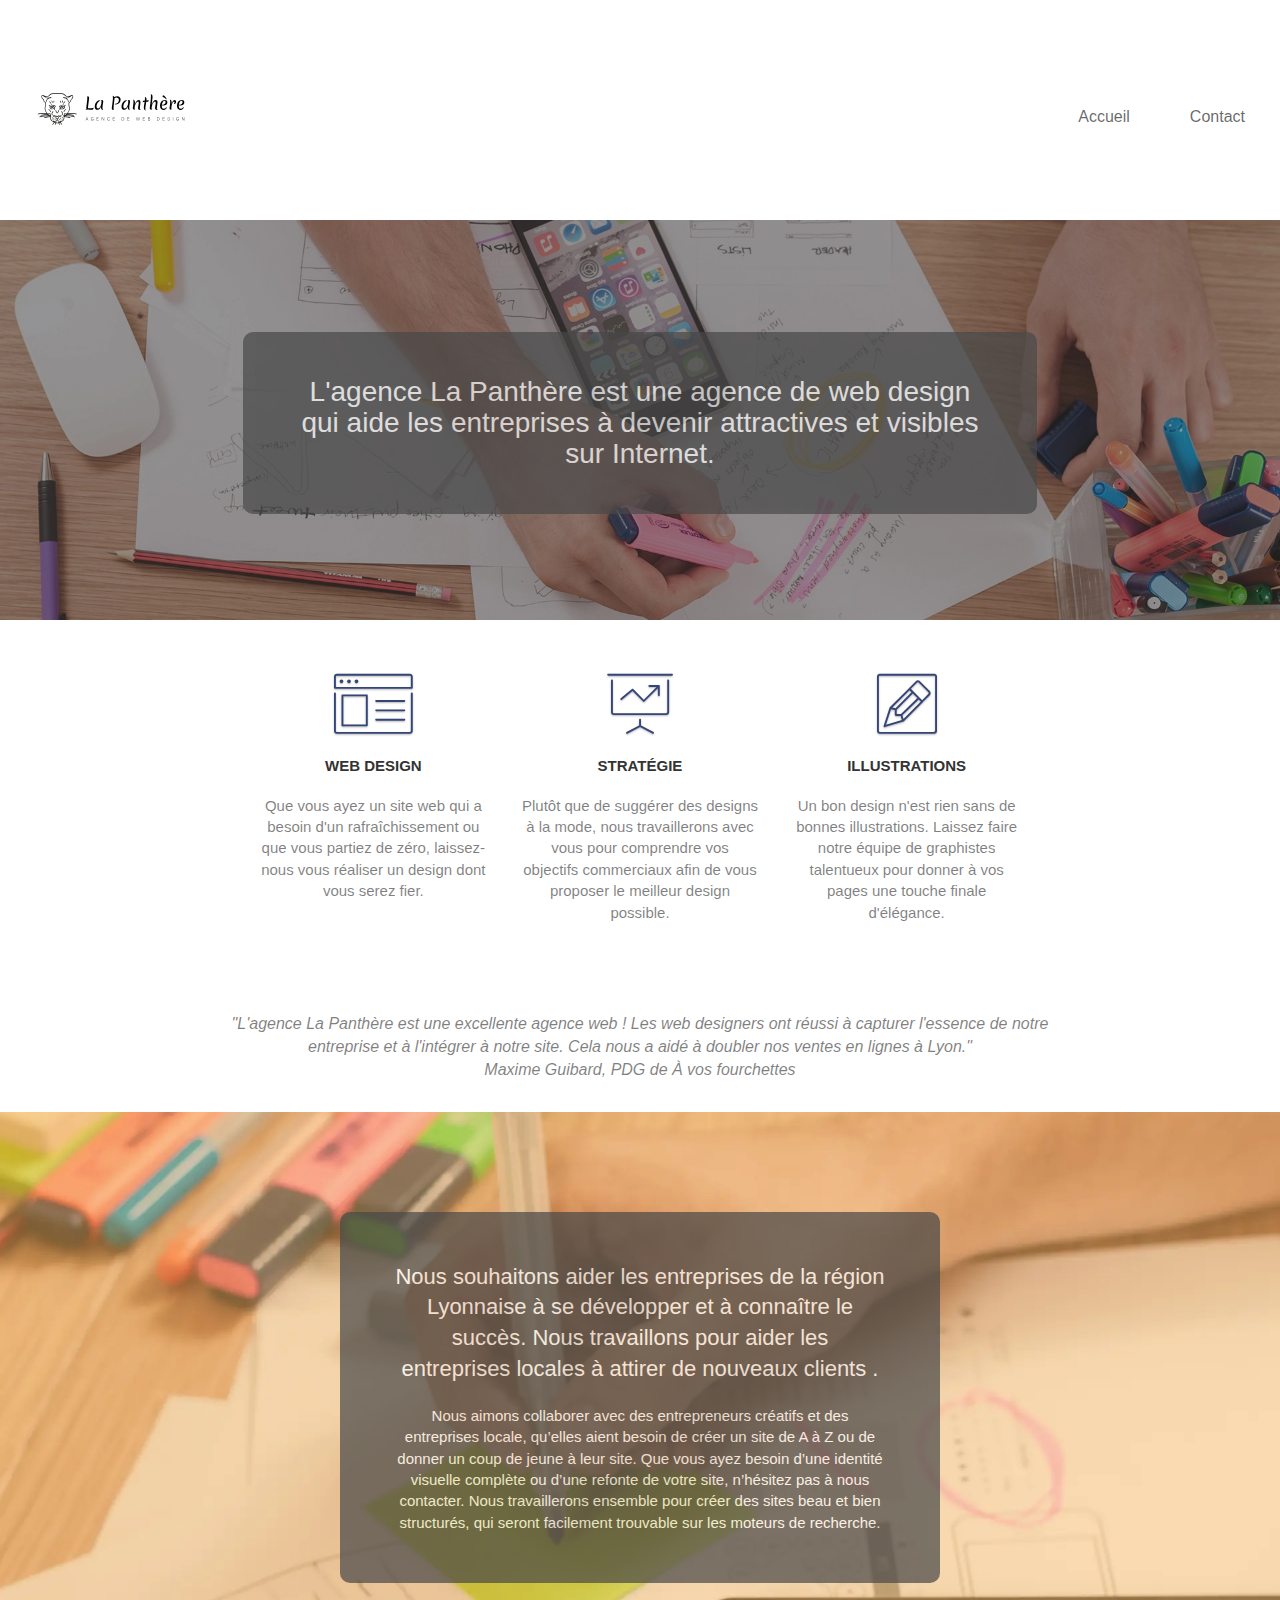
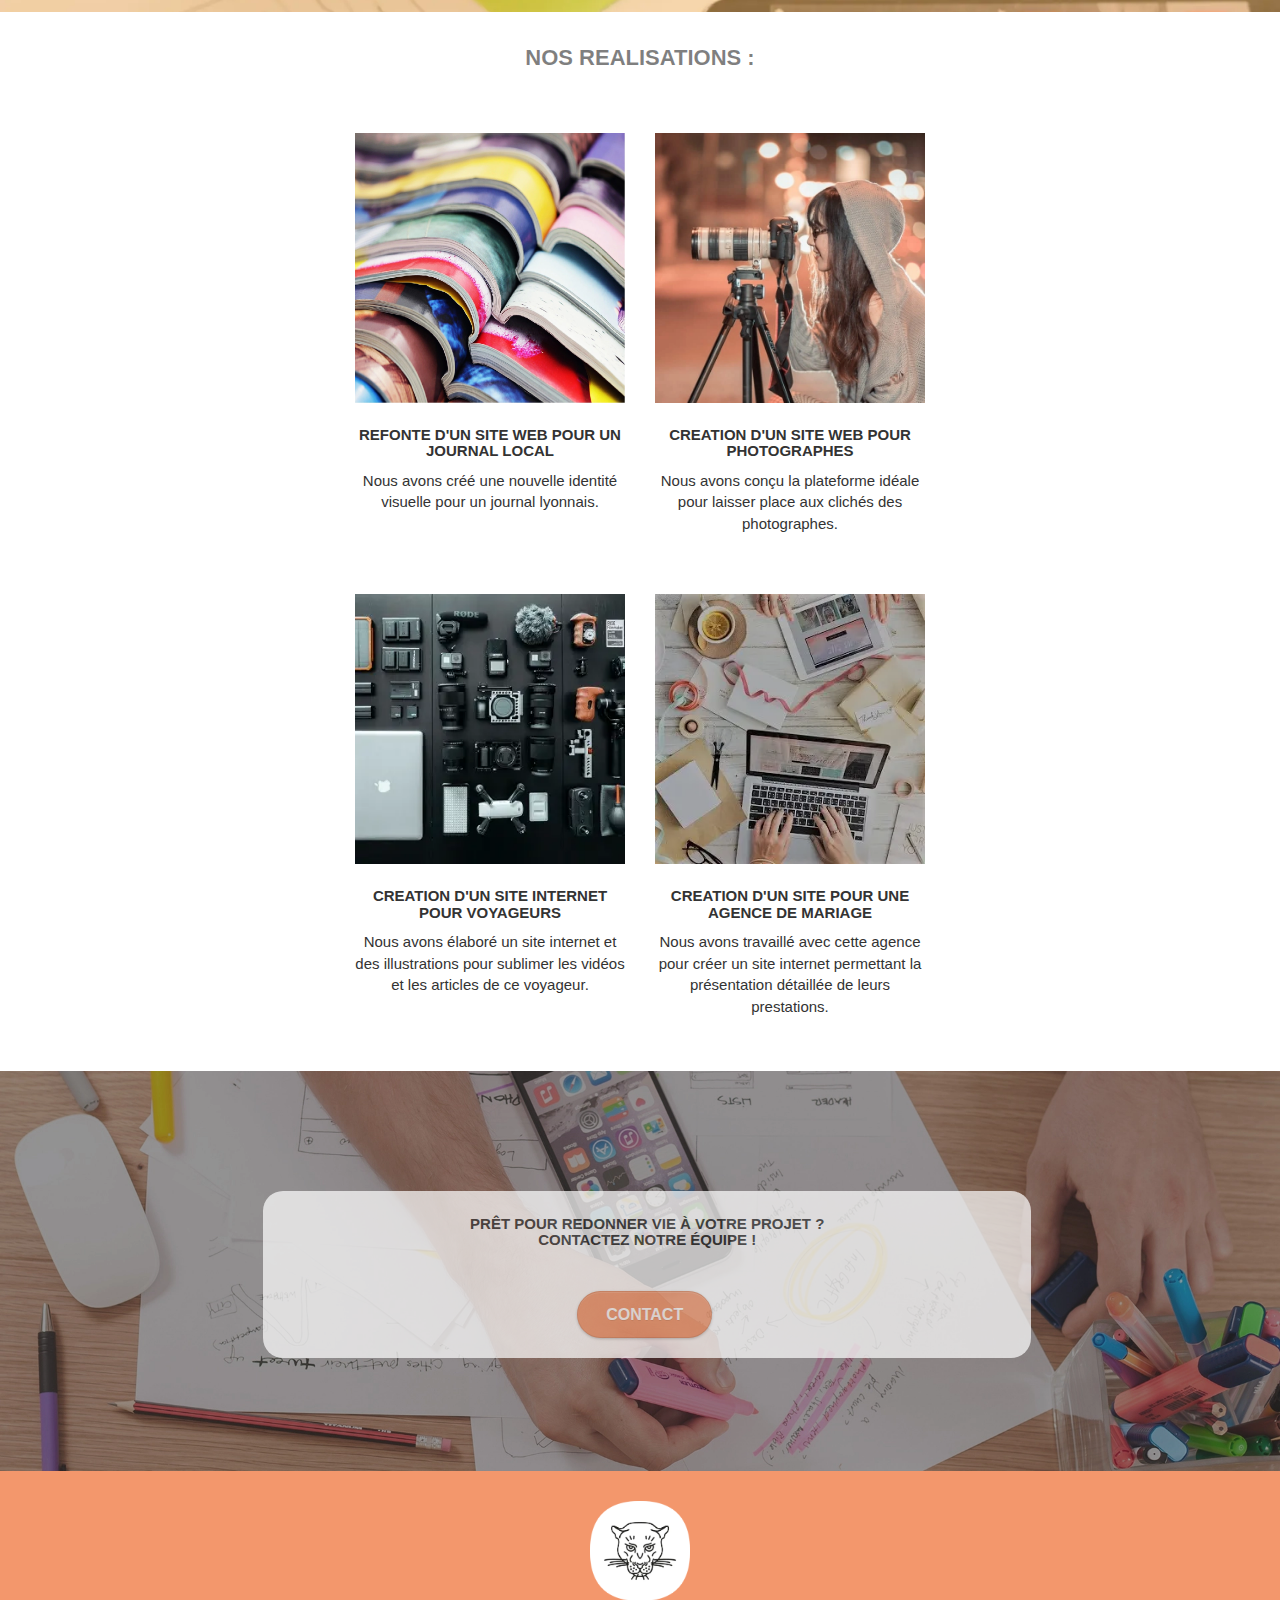
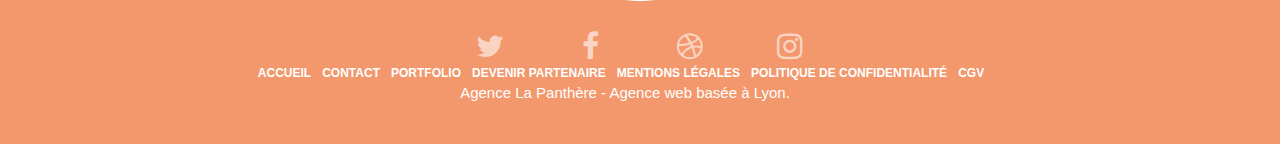
<file: index.html>
<!doctype html>
<html lang="fr">

<head>
  <meta charset="utf-8">
  <meta name="description"
    content="Contactez votre entreprise de web design sur Lyon et obtenez votre site web clé en main dans les meilleurs délais. Contactez-nous 24/7, nous vous rappelons !">
  <meta name="viewport" content="width=device-width, initial-scale=1.0, viewport-fit=cover">

  <link rel="shortcut icon" type="image/png" href="favicon-min.webp">
  <!-- favicon hors du dossier css sinon ne foncitonne pas -->
  <!-- Boostrap CSS -->
  <link rel="stylesheet" href="https://cdn.jsdelivr.net/npm/bootstrap@4.3.1/dist/css/bootstrap.min.css"
    integrity="sha384-ggOyR0iXCbMQv3Xipma34MD+dH/1fQ784/j6cY/iJTQUOhcWr7x9JvoRxT2MZw1T" crossorigin="anonymous">
  <!-- all other stylesheets -->
  <link rel="stylesheet" type="text/css" href="./css/bootstrap.css">
  <link rel="stylesheet" type="text/css" href="css/style.css">
  <link rel="stylesheet" type="text/css" href="./css/font-awesome.css">
  <link rel="stylesheet" type="text/css" href="./css/et-line.css">
  <!-- ajout police google fonts -->
  <link rel="preconnect" href="https://fonts.googleapis.com">
  <link rel="preconnect" href="https://fonts.gstatic.com" crossorigin>
  <link href="https://fonts.googleapis.com/css2?family=Roboto:wght@300;400&display=swap" rel="stylesheet">

  <title>La Panthère-Entreprise web design Lyon</title>
</head>

<!-- Analytics -->

<!-- Analytics END -->

<body>
  <!-- Principal conteneur -->
  <header class="page-container">

    <!-- bloc-0 -->
    <div class="bloc bgc-white l-bloc " id="bloc-0">
      <nav class="navbar row">
        <div class="navbar-header">
          <a class="navbar-brand" href="index.html"><img src="images/agence-la-panthere.svg"
              alt="Entreprise web design Lyon" class="logo" /></a>
          <button id="nav-toggle" type="button" class="ui-navbar-toggle navbar-toggle" data-toggle="collapse"
            data-target=".navbar-1">
            <span class="sr-only">Toggle navigation</span><span class="icon-bar"></span><span
              class="icon-bar"></span><span class="icon-bar"></span>
          </button>
        </div>
        <div class="collapse navbar-collapse navbar-1 special-dropdown-nav">
          <ul class="site-navigation nav navbar-nav">
            <li>
              <a href="index.html">Accueil</a>
            </li>
            <li>
              <a href="contact.html">Contact</a>
            </li>
          </ul>
        </div>
      </nav>
    </div>
    <!-- bloc-0 END -->
  </header>

  <main>
    <!-- bloc-1-presentation -->
    <div class="bloc bgc-dark-slate-blue bg-banniere d-bloc bg-t-edge bloc-bg-texture texture-paper b-parallax"
      id="bloc-1-hero">
      <img src="images/agence-la-panthere.webp" alt="Entreprise web design Lyon"
        class="center-block image-resize-mode" />
      <div class="container bloc-lg">
        <h1 class="text-center hero-bloc-text tc-white">
          L'agence La Panthère est une agence de web design qui aide les entreprises à devenir attractives et
          visibles sur Internet.
        </h1>
      </div>
    </div>
    <!-- bloc-1-presentation END -->

    <!-- bloc-2-services -->
    <div class="bloc bgc-white l-bloc" id="bloc-2-services">
      <div class="row voffset-lg med-width-whitespace marge">
        <div class="col-sm-4">
          <span class="et-icon-browser sm-shadow icon-dark-slate-blue icons icon-lg"></span>
          <h2 class="mg-md text-center">
            Web design
          </h2>
          <p class="text-center ">
            Que vous ayez un site web qui a besoin d'un rafraîchissement ou que vous partiez de zéro,
            laissez-nous vous réaliser un design dont vous serez fier.
          </p>
        </div>
        <div class="col-sm-4">
          <div class="text-center">
            <span class="et-icon-presentation sm-shadow icon-dark-slate-blue icons icon-lg"></span>
          </div>
          <h2 class="mg-md text-center">
            Stratégie
          </h2>
          <p class="text-center ">
            Plutôt que de suggérer des designs à la mode, nous travaillerons avec vous pour comprendre vos objectifs
            commerciaux afin de vous proposer le meilleur design possible.<br>
          </p>
        </div>
        <div class="col-sm-4">
          <span class="et-icon-edit sm-shadow icon-dark-slate-blue icons icon-lg"></span>
          <h2 class="mg-md text-center">
            Illustrations
          </h2>
          <p class="text-center ">
            Un bon design n'est rien sans de bonnes illustrations. Laissez faire notre équipe de graphistes talentueux
            pour donner à vos pages une touche finale d'élégance.
          </p>
        </div>
      </div>
      <div class="row voffset-lg voffset">
        <div class="col-xs-12 col-md-8 col-md-offset-2 text-center">
          <p class="text-center" id="temoignage">
            "L'agence La Panthère est une excellente agence web ! Les web designers ont réussi à capturer l'essence de
            notre entreprise et à l'intégrer à notre site. Cela nous a aidé à doubler nos ventes en lignes à
            Lyon."<br>
            Maxime Guibard, PDG de À vos fourchettes
          </p>
        </div>
      </div>
    </div>
    <!-- bloc-2-services END -->

    <!-- bloc-3-what-i-do -->
    <div class="bloc tc-white bgc-atomic-tangerine bg-presentation d-bloc bloc-bg-texture texture-paper b-parallax"
      id="bloc-3-what-i-do">
      <img src="images/image-de-presentation.webp" alt="Entreprise web design Lyon"
        class="center-block image-resize-mode" id="height">
      <div class="container bloc-lg">
        <div class="row tight-width-whitespace black-background">
          <div class="col-sm-12">
            <h3 class="mg-md text-center tc-white">
              Nous souhaitons aider les entreprises de la région Lyonnaise à se développer et à connaître le succès.
              Nous travaillons pour aider les entreprises locales à attirer de nouveaux clients .<br>
            </h3>
            <p class="text-center white">
              Nous aimons collaborer avec des entrepreneurs créatifs et des entreprises locale, qu’elles aient
              besoin
              de
              créer un site de A à Z ou de donner un coup de jeune à leur site. Que vous ayez besoin d’une identité
              visuelle complète ou d’une refonte de votre site, n’hésitez pas à nous contacter. Nous travaillerons
              ensemble pour créer des sites beau et bien structurés, qui seront facilement trouvable sur les moteurs
              de
              recherche. <br>
            </p>
          </div>
        </div>
      </div>
    </div>
    <!-- bloc-3-what-i-do END -->

    <!-- bloc-4-portfolio -->
    <div class="bloc bgc-white bg-lines-h2-bg bg-repeat l-bloc" id="bloc-4-portfolio">
      <div class="row marge">
        <div class="col-sm-12 text-center">
          <p id="realisation">NOS REALISATIONS :</p>
        </div>
      </div>
      <div class="row tight-width-whitespace portfolio-row">
        <div class="col-sm-6">
          <a href="#">
            <img src="images/1.webp" alt="Entreprise web design Lyon" class="img-responsive portfolio-thumb" />
            <h2 class="black">REFONTE D'UN SITE WEB POUR UN JOURNAL LOCAL</h2>
            <p class="text-center-black">
              Nous avons créé une nouvelle identité visuelle pour un journal lyonnais.
            </p>
          </a>
        </div>

        <div class="col-sm-6">
          <a href="#">
            <img src="images/2.webp" alt="Entreprise web design Lyon" class="img-responsive portfolio-thumb" />
            <h2 class="black">CREATION D'UN SITE WEB POUR PHOTOGRAPHES</h2>
            <p class="text-center-black">
              Nous avons conçu la plateforme idéale pour laisser place aux clichés des photographes.
            </p>
          </a>
        </div>
      </div>

      <div class="row tight-width-whitespace portfolio-row">
        <div class="col-sm-6">
          <a href="#">
            <img src="images/3.webp" alt="Entreprise web design Lyon" class="img-responsive portfolio-thumb" />
            <h2 class="black">CREATION D'UN SITE INTERNET POUR VOYAGEURS</h2>
            <p class="text-center-black">
              Nous avons élaboré un site internet et des illustrations pour sublimer les vidéos et les articles de ce
              voyageur.
            </p>
          </a>
        </div>

        <div class="col-sm-6">
          <a href="#">
            <img src="images/4.webp" alt="Entreprise web design Lyon" class="img-responsive portfolio-thumb" />
            <h2 class="black">CREATION D'UN SITE POUR UNE AGENCE DE MARIAGE</h2>
            <p class="text-center-black">
              Nous avons travaillé avec cette agence pour créer un site internet permettant la présentation détaillée
              de leurs prestations.
            </p>
          </a>
        </div>
      </div>
    </div>
    <!-- bloc-4-portfolio END -->

    <!-- bloc-5-cta -->
    <div class="bloc bgc-dark-slate-blue bg-banniere d-bloc bloc-bg-texture texture-paper" id="bloc-5-cta">
      <img src="images/agence-la-panthere.webp" alt="Entreprise web design Lyon"
        class="center-block image-resize-mode" />
      <div id="position">
        <div class="row" id="align">
          <h2 class="mg-md text-center tc-white">
            Prêt pour redonner vie à votre projet ?<br>Contactez notre équipe !
          </h2>
          <div class="col-sm-12 text-center">
            <a href="contact.html" class="btn btn-atomic-tangerine btn-clean btn-rd btn-lg cta-hero">Contact</a>
          </div>
        </div>
      </div>
    </div>
  </main>
  <!-- bloc-5-cta END -->

  <!-- Footer - bloc-8 -->
  <footer class="bloc bgc-atomic-tangerine d-bloc" id="bloc-8">
    <img src="images/logo.webp" alt="Entreprise web design Lyon" id="logo-mini">
    <div class="row row-no-gutters social">
      <div class="col-sm-3">
        <div class="text-center">
          <a class="social" href="#"><span class="fa fa-twitter icon-md"></span></a>
        </div>
      </div>
      <div class="col-sm-3">
        <div class="text-center">
          <a class="social" href="#"><span class="fa fa-facebook icon-md"></span></a>
        </div>
      </div>
      <div class="col-sm-3">
        <div class="text-center">
          <a class="social" href="#"><span class="fa fa-dribbble icon-md"></span></a>
        </div>
      </div>
      <div class="col-sm-3">
        <div class="text-center">
          <a class="social" href="#"><span class="fa fa-instagram icon-md"></span></a>
        </div>
      </div>
    </div>
    <div class="row" id="ajustement-width">
      <div class="col-sm-12 footer">
        <nav>
          <a href="#" class="footer_link">Accueil</a>
          <a href="#" class="footer_link">Contact</a>
          <a href="#" class="footer_link">Portfolio</a>
          <a href="#" class="footer_link">Devenir partenaire</a>
          <a href="#" class="footer_link">Mentions légales</a>
          <a href="#" class="footer_link">Politique de confidentialité</a>
          <a href="#" class="footer_link">CGV</a><br />
        </nav>
        <p class="text-center white">
          Agence La Panthère - Agence web basée à Lyon.<br>
        </p>
      </div>
    </div>
  </footer>
  <!-- Footer - bloc-8 END -->

  <!-- Principal conteneur END -->

  <!-- Liaisons javascript -->
  <script src="./js/jquery-2.1.0.js"></script>
  <script src="./js/bootstrap.js"></script>
  <script src="./js/blocs.js"></script>
  <script src="./js/jquery.touchSwipe.js" defer></script>
  <script src="./js/gmaps.js"></script>

</body>

</html>
</file>
<file: css/style.css>
/* Desktop first - version par défaut (min-width 993px) */

*{
  font-family: 'Roboto', sans-serif;
}

body {
    margin: 0;
    padding: 0;
    background: #FFF;
    overflow-x: hidden;
    -webkit-font-smoothing: antialiased;
    -moz-osx-font-smoothing: grayscale;
}

/* ajout css */
img.center-block.image-resize-mode
{
  width: 100%;
  height: 400px;
  object-fit: cover;
}

#bloc-8
{
  background-color: #F3976C;
}

h1 {
  color: white;
  background-color: #484848;
  opacity: 0.7;
  border-radius: 10px;
  padding: 45px;
}

.black-background {
  background-color: #484848;
  opacity: 0.7;
  border-radius: 10px;
  padding: 40px 40px 40px 40px;
  position: absolute;
  top: 20%;
  left: 5%;
  right: 5%;
  text-align: center;
}

.text-center-black
{
  color: #333333;
  text-align: center;
}

#bloc-1-hero
{
  height: 400px;
}

#bloc-3-what-i-do
{
  height: 500px;
}

.col-sm-4
{
  text-align: center;
}

#height
{
  height: 550px;
}

#realisation
{
  font-size: 22px;
  font-weight: bold;
  margin-top: 30px;
}

#position
{
  margin: 20px;
  position: absolute;
  top: 25%;
  left: 19%;
  right: 16%;
  align-items: center;
  background-color: white;
  opacity: 0.7;
  padding: 15px;
  border-radius: 20px;
  width: 60%;
}

#align
{
  justify-content: center;
}

#logo-mini
{
  width: 100px;
  display: block;
  margin: auto; /* centre l'image */
  padding-top: 30px;
  padding-bottom: 30px;
}

.footer {
  display: flex;
  flex-direction: column;
  text-align: center;
  width: 100%;
}

.footer_link {
  font-weight: bold;
  text-transform: uppercase;
  font-size: 12px;
  padding-right: 8px;
  color: white;
}

img.logo
{
  height: 200px;
  object-fit: cover;
  margin: 0;
  padding: 0;
}

.nav > li:hover 
{
  color: #f3976c;
  cursor: pointer;
  border-top: 2px solid #f3976c;
}

header
{
  height: 220px;
}

#nav-contact
{
  top: -271%;
  padding-right: 10%;
  padding-top: 5px;
}

#position-contact
{
  position: absolute;
  top: 20%;
  right: 0%;
  left: 0%;
}

#bloc-6
{
  height: 400px;
}

#color-form {
  background-color: #F2F2F2;
}

#titre-formulaire
{
  font-size: 20px;
  font-weight: bold;
}

#flex-form
{
  width: 100%;
  display: flex;
  justify-content: center;
}

#adresse
{
  position: absolute;
  bottom: 0;
  text-align: center;
  padding-bottom: 30px;
}

#temoignage
{
  font-size: 16px;
  font-style: italic;
  margin-bottom: 30px;
}

#ajustement-width
{
  width: 100%;
}

#bloc-2-services
{
  margin-top: 30px;
}

#bloc-8
{
  padding-bottom: 30px;
}

/* fin ajout css */

a,
button {
    transition: all .3s ease-in-out;
    outline: none!important;
}

a:hover {
    text-decoration: none;
    cursor: pointer;
}

#page-loading-blocs-notifaction {
    position: fixed;
    top: 0;
    bottom: 0;
    width: 100%;
    z-index: 100000;
    background: #FFFFFF url("img/pageload-spinner.gif") no-repeat center center;
}

.bloc {
    width: 100%;
    clear: both;
    background: 50% 50% no-repeat;
    padding: 0; /* padding des .bloc, images etc.  */
    -webkit-background-size: cover;
    -moz-background-size: cover;
    -o-background-size: cover;
    background-size: cover;
    position: relative;
}

.bloc .container {
    padding-left: 0;
    padding-right: 0;
}

.bloc-lg {
    padding: 100px 50px;
}

.bloc-md {
    padding: 50px;
}

.bloc-sm {
    padding: 20px 50px;
}

.bg-center,
.bg-l-edge,
.bg-r-edge,
.bg-t-edge,
.bg-b-edge,
.bg-tl-edge,
.bg-bl-edge,
.bg-tr-edge,
.bg-br-edge,
.bg-repeat {
    -webkit-background-size: auto!important;
    -moz-background-size: auto!important;
    -o-background-size: auto!important;
    background-size: auto!important;
}

.bg-repeat {
    background: repeat;
}

.bg-t-edge {
    background: top no-repeat;
}

.bloc-bg-texture::before {
    content: "";
    background-size: 2px 2px;
    position: absolute;
    top: 0;
    bottom: 0;
    left: 0;
    right: 0;
}

.b-parallax {
    background-attachment: fixed;
}

.d-bloc {
    color: rgba(255, 255, 255, .7);
}

.d-bloc button:hover {
    color: rgba(255, 255, 255, .9);
}

.d-bloc .icon-round,
.d-bloc .icon-square,
.d-bloc .icon-rounded,
.d-bloc .icon-semi-rounded-a,
.d-bloc .icon-semi-rounded-b {
    border-color: rgba(255, 255, 255, .9);
}

.d-bloc .divider-h span {
    border-color: rgba(255, 255, 255, .2);
}

.d-bloc .a-btn,
.d-bloc .navbar a,
.d-bloc .navbar-brand,
.d-bloc a .icon-sm,
.d-bloc a .icon-md,
.d-bloc a .icon-lg,
.d-bloc a .icon-xl,
.d-bloc h1 a,
.d-bloc h2 a,
.d-bloc h3 a,
.d-bloc h4 a,
.d-bloc h5 a,
.d-bloc h6 a,
.d-bloc p a {
    color: rgba(255, 255, 255, .6);
}

.d-bloc .a-btn:hover,
.d-bloc .navbar a:hover,
.d-bloc .navbar-brand:hover,
.d-bloc a:hover .icon-sm,
.d-bloc a:hover .icon-md,
.d-bloc a:hover .icon-lg,
.d-bloc a:hover .icon-xl,
.d-bloc h1 a:hover,
.d-bloc h2 a:hover,
.d-bloc h3 a:hover,
.d-bloc h4 a:hover,
.d-bloc h5 a:hover,
.d-bloc h6 a:hover,
.d-bloc p a:hover {
    color: rgba(255, 255, 255, 1);
}

.d-bloc .navbar-toggle .icon-bar {
    background: rgba(255, 255, 255, 1);
}

.d-bloc .btn-wire,
.d-bloc .btn-wire:hover {
    color: rgba(255, 255, 255, 1);
    border-color: rgba(255, 255, 255, 1);
}

.d-bloc .panel {
    color: rgba(0, 0, 0, .5);
}

.d-bloc .panel button:hover {
    color: rgba(0, 0, 0, .7);
}

.d-bloc .panel icon {
    border-color: rgba(0, 0, 0, .7);
}

.d-bloc .panel .divider-h span {
    border-color: rgba(0, 0, 0, .1);
}

.d-bloc .panel .a-btn {
    color: rgba(0, 0, 0, .6);
}

.d-bloc .panel .a-btn:hover {
    color: rgba(0, 0, 0, 1);
}

.d-bloc .panel .btn-wire,
.d-bloc .panel .btn-wire:hover {
    color: rgba(0, 0, 0, .7);
    border-color: rgba(0, 0, 0, .3);
}

.d-bloc .panel,
.l-bloc {
    color: rgba(0, 0, 0, .5);
}

.d-bloc .panel button:hover,
.l-bloc button:hover {
    color: rgba(0, 0, 0, .7);
}

.l-bloc .icon-round,
.l-bloc .icon-square,
.l-bloc .icon-rounded,
.l-bloc .icon-semi-rounded-a,
.l-bloc .icon-semi-rounded-b {
    border-color: rgba(0, 0, 0, .7);
}

.d-bloc .panel .divider-h span,
.l-bloc .divider-h span {
    border-color: rgba(0, 0, 0, .1);
}

.d-bloc .panel .a-btn,
.l-bloc .a-btn,
.l-bloc .navbar a,
.l-bloc .navbar-brand,
.l-bloc a .icon-sm,
.l-bloc a .icon-md,
.l-bloc a .icon-lg,
.l-bloc a .icon-xl,
.l-bloc h1 a,
.l-bloc h2 a,
.l-bloc h3 a,
.l-bloc h4 a,
.l-bloc h5 a,
.l-bloc h6 a,
.l-bloc p a {
    color: rgba(0, 0, 0, .6);
}

.d-bloc .panel .a-btn:hover,
.l-bloc .a-btn:hover,
.l-bloc .navbar a:hover,
.l-bloc .navbar-brand:hover,
.l-bloc a:hover .icon-sm,
.l-bloc a:hover .icon-md,
.l-bloc a:hover .icon-lg,
.l-bloc a:hover .icon-xl,
.l-bloc h1 a:hover,
.l-bloc h2 a:hover,
.l-bloc h3 a:hover,
.l-bloc h4 a:hover,
.l-bloc h5 a:hover,
.l-bloc h6 a:hover,
.l-bloc p a:hover {
    color: rgba(0, 0, 0, 1);
}

.l-bloc .navbar-toggle .icon-bar {
    color: rgba(0, 0, 0, .6);
}

.d-bloc .panel .btn-wire,
.d-bloc .panel .btn-wire:hover,
.l-bloc .btn-wire,
.l-bloc .btn-wire:hover {
    color: rgba(0, 0, 0, .7);
    border-color: rgba(0, 0, 0, .3);
}

.voffset {
    margin-top: 30px;
}

.voffset-lg {
    margin-top: 80px;
}

.row-no-gutters {
    margin-right: 0;
    margin-left: 0;
}

.row.row-no-gutters > [class^="col-"],
.row.row-no-gutters > [class*=" col-"] {
    padding-right: 0;
    padding-left: 0;
}

#bloc-1-hero h1 {
    font-size: 32px;
    font-size: 28px;
    position: absolute;
    top: 23%;
    width: 62%;
    left: 19%;
    right: 19%;
}

.navbar {
    margin-bottom: 0;
    z-index: 1;
    justify-content: flex-start;
}

.navbar-brand {
    height: auto;
    padding: 3px 15px;
    font-size: 25px;
    font-weight: normal;
    font-weight: 600;
    line-height: 44px;
}

.navbar-brand img {
    max-height: 200px;
    margin: 0 5px 0 0;
    display: inline;
}

.navbar-brand img[src$=svg] {
    min-width: 100px;
}

.nav-center .navbar-brand img {
    margin: 0;
}

.navbar .nav {
    padding-top: 2px;
    margin-right: -16px;
    float: right;
    z-index: 1;
    flex-direction: row;
}

.nav > li { 
  margin-top: 4px;
  margin-right: 30px;
  font-size: 16px;
  padding-top: 10px;
  display: inline-block; 
}

.navbar-nav .open .dropdown-menu > li > a {
    text-align: inherit;
}

.nav > li a:hover,
.nav > li a:focus {
    background: transparent;
}

.navbar-toggle {
    margin: 10px 10px 0 0;
    border: 0px;
}

.navbar-toggle:hover {
    background: transparent!important;
}

.navbar-toggle .icon-bar {
    background-color: rgba(0, 0, 0, .5);
    width: 26px;
}

.nav-invert .navbar .nav {
    float: left;
}

.nav-invert .navbar-header,
.nav-invert .navbar-brand {
    float: right;
    position: relative;
    z-index: 2;
}

/* ____ Breakpoint tablette  ____ */ 
@media (min-width: 768px) {
    .site-navigation {
        position: absolute;
        top: 50%;
        right: 20px;
        transform: translate(0, -50%);
        -webkit-transform: translateY(-50%);
    }
    .nav > li .dropdown-menu a,
    .nav > li .dropdown-menu a:hover {
        color: #484848;
    }
    .nav-invert .site-navigation {
        left: 0;
        right: 0;
    }
    .nav-center {
        text-align: center;
    }
    .nav-center .navbar-header {
        width: 100%;
    }
    .nav-center .navbar-header,
    .nav-center .navbar-brand,
    .nav-center .nav > li {
        float: none;
        display: inline-block;
    }
    .nav-center .site-navigation {
        position: relative;
        width: 100%;
        right: 0;
        margin-right: 0px;
        margin-top: 20px;
    }
    .nav-center.mini-nav .navbar-toggle {
        float: none;
        margin: 10px auto 0;
    }

}

.nav > li > .dropdown a {
    background: none!important;
    display: block;
    padding: 14px 15px;
}

nav .caret {
    margin: 0 5px;
}

.dropdown-menu .dropdown-menu {
    top: -8px;
    left: 100%;
}

.dropdown-menu .dropmenu-flow-right {
    top: 100%;
    left: 0;
    margin-left: -1px;
    border-top-left-radius: 0;
    border-top-right-radius: 0;
}

.dropdown-menu .dropdown span {
    border: 4px solid black;
    border-top-color: transparent;
    border-right-color: transparent;
    border-bottom-color: transparent;
    margin: 6px -5px 0 0!important;
    float: right;
}

.mg-md {
    margin-top: 10px;
    margin-bottom: 20px;
}

.mg-lg {
    margin-top: 10px;
    margin-bottom: 40px;
}

.btn {
    margin: 0 5px 5px 0;
}

.btn.pull-right {
    margin: 0 0 5px 5px;
}

.btn-d,
.btn-d:hover,
.btn-d:focus {
    color: #FFF;
    background: rgba(0, 0, 0, .3);
}

button {
    outline: none!important;
}

.btn-rd {
    border-radius: 40px;
}

.btn-clean {
    border: 1px solid rgba(0, 0, 0, .08);
    border-bottom-color: rgba(0, 0, 0, .1);
    text-shadow: 0 1px 0 rgba(0, 0, 1, .1);
    box-shadow: 0 1px 3px rgba(0, 0, 1, .25), inset 0 1px 0 0 rgba(255, 255, 255, .15);
}

.icon-md {
    font-size: 30px!important;
}

.icon-lg {
    font-size: 60px!important;
}

.sm-shadow {
    text-shadow: 0 1px 2px rgba(0, 0, 0, .3);
}

.panel-sq,
.panel-sq .panel-heading,
.panel-sq .panel-footer {
    border-radius: 0;
}

.panel-rd {
    border-radius: 30px;
}

.panel-rd .panel-heading {
    border-radius: 29px 29px 0 0;
}

.panel-rd .panel-footer {
    border-radius: 0 0 29px 29px;
}

.form-control {
    border-color: rgba(0, 0, 0, .1);
    box-shadow: none;
}

.scrollToTop {
    width: 40px;
    height: 40px;
    position: fixed;
    bottom: 20px;
    right: 20px;
    opacity: 0;
    z-index: 500;
    transition: all .3s ease-in-out;
}

.scrollToTop span {
    margin-top: 6px;
}

.showScrollTop {
    font-size: 14px;
    opacity: 1;
}

a[data-lightbox] {
    position: relative;
    display: block;
    text-align: center;
}

a[data-lightbox]:hover::before {
    content: "+";
    font-family: "HelveticaNeue-Light", "Helvetica Neue Light", "Helvetica Neue", Helvetica, Arial;
    font-size: 32px;
    width: 50px;
    height: 50px;
    margin-left: -25px;
    border-radius: 50%;
    background: rgba(0, 0, 0, .6);
    color: #FFF;
    font-weight: 100;
    z-index: 1;
    position: absolute;
    top: 50%;
    transform: translateY(-50%);
    -webkit-transform: translateY(-50%);
}

a[data-lightbox]:hover img {
    opacity: 0.6;
    -webkit-animation-fill-mode: none;
    animation-fill-mode: none;
}

#lightbox-modal {
    display: flex;
    align-items: center;
}

#lightbox-modal .modal-dialog {
    width: 90%;
    max-width: 900px;
    margin: 0 auto 0;
}

#lightbox-modal .modal-dialog img {
    max-height: 90vh;
    margin: 0 auto;
}

.lightbox-caption {
    padding: 20px;
    color: #FFF;
    background: rgba(0, 0, 0, .5);
    position: absolute;
    left: 15px;
    right: 15px;
    bottom: 5px;
}

.close-lightbox {
    color: #FFF;
    font-size: 30px;
    position: absolute;
    top: 20px;
    right: 20px;
    z-index: 20;
    background: rgba(0, 0, 0, .5);
    border: none;
    line-height: 30px;
    padding: 0 9px 5px;
    opacity: 0.3;
}

.close-lightbox:hover,
.next-lightbox:hover,
.prev-lightbox:hover {
    opacity: 1.0;
    color: #FFF;
}

.next-lightbox,
.prev-lightbox {
    font-size: 20px;
    color: rgba(255, 255, 255, .9);
    background: rgba(0, 0, 0, .5);
    transition: all .2s ease-in-out;
    position: absolute;
    top: 45%;
    z-index: 1;
    opacity: 0.4;
}

.next-lightbox {
    padding: 6px 8px 1px 13px;
    right: 25px;
}

.prev-lightbox {
    padding: 6px 13px 1px 10px;
    left: 25px;
}

.snapshot-lb .modal-body {
    padding-bottom: 45px;
}

.snapshot-lb .lightbox-caption {
    padding: 0;
    color: rgba(0, 0, 0, .5);
    background: none;
}

h1,
h2,
h3,
h4,
h5,
h6,
p,
label,
.btn,
a {
    font-family: "helvetica";
    font-weight: 400;
}

.container {
    max-width: 1000px;
}

.hero-bloc-text {
    font-size: 18px;
}

.hero-bloc-text-sub {
    font-size: 36px;
}

.statement-bloc-text {
    line-height: 26px;
    font-style: italic;
    font-size: 20px;
    text-align: center;
    font-weight: lighter;
    max-width: 520px;
    margin: auto auto auto auto;
}

p {
    font-size: 15px;
}

.tight-width-whitespace {
    max-width: 600px;
    margin: auto auto auto auto;
}

.h1 {
    font-size: 20px;
    font-family: "Open Sans";
}

.cta-hero {
    margin-top: 22px;
    color: #FFFFFF!important;
    text-transform: uppercase;
    padding: 12px 28px 12px 28px;
    font-size: 16px;
    font-weight: 700;
}

.social {
    max-width: 400px;
    margin: auto auto auto auto;
}

h3 {
    color: white;
    font-size: 22px;
    line-height: 1.4em;
}

h2 {
    font-size: 15px;
    text-transform: uppercase;
    font-weight: 700;
    color: #333333!important;
    text-align: center;
}

.med-width-whitespace {
    max-width: 800px;
    margin: auto auto auto auto;
    box-shadow: 0px 0px 0px #000000;
}

h4 {
    color: #333333!important;
}

.icons {
    margin-bottom: 14px;
    margin-top: 24px;
}

.white {
    color: #FFFFFF!important;
}

.portfolio-thumb {
    margin-bottom: 24px;
}

.portfolio-row {
    margin-bottom: 44px;
    margin-top: 50px;
}

.avatar {
    box-shadow: 0px 4px 9px rgba(0, 0, 0, 0.3);
}

.black-background {
    background-color: #484848;
    padding: 40px 40px 40px 40px;
}

.bold-link {
    font-weight: 900;
    text-decoration: underline!important;
}

.bgc-white {
    background-color: #FFFFFF;
}

.bgc-dark-slate-blue {
    background-color: white; 
}

.bgc-atomic-tangerine {
    background-color: white;
}

.btn-atomic-tangerine {
    background: #F3976C;
    color: #FFFFFF!important;
}

.btn-atomic-tangerine:hover {
    background: #c27956!important;
    color: #FFFFFF!important;
}

.ltc-white {
    color: #FFFFFF!important;
}

.ltc-white:hover {
    color: #cccccc!important;
}

.ltc-atomic-tangerine {
    color: #F3976C!important;
}

.ltc-atomic-tangerine:hover {
    color: #c27956!important;
}

.icon-dark-slate-blue {
    color: #364577!important;
    border-color: #364577!important;
}

/* ___ Breakpoint desktop ___ */
@media (max-width: 1024px) {
    .bloc.full-width-bloc,
    .bloc-tile-2.full-width-bloc .container,
    .bloc-tile-3.full-width-bloc .container,
    .bloc-tile-4.full-width-bloc .container {
        padding-left: 0;
        padding-right: 0;
    }

}

/* _____  T A B L E T T E  ____ */
@media (max-width: 992px) and (min-width: 768px) {
    .navbar .nav {
        max-width: 80%
    }
    .nav-center.navbar .nav {
        max-width: 100%
    }
}

@media only screen and (min-width: 768px) and (max-width: 1024px) and (orientation: landscape) {
    .b-parallax {
        background-attachment: scroll;
    }
}

@media only screen and (min-width: 1024px) and (max-width: 1366px) and (-webkit-min-device-pixel-ratio: 1.5) {
    .b-parallax {
        background-attachment: scroll;
    }
}

/* ______ Breakpoint tablette ____ */
@media (max-width: 991px) {
    .container {
        width: 100%;
    }
    .b-parallax {
        background-attachment: scroll;
    }
    .page-container,
    #hero-bloc {
        overflow-x: hidden;
        position: relative;
    }

    .bloc-group,
    .bloc-group .bloc {
        display: block;
        width: 100%;
    }
}

/* ______ M O B I L E  ____ */
@media (max-width: 767px) {
    .page-container {
        overflow-x: hidden;
        position: relative;
    }
    h1,
    h2,
    h3,
    h4,
    h5,
    h6,
    p,
    #disqus_thread {
        padding-left: 10px!important;
        padding-right: 10px!important;
    }
    .b-parallax {
        background-attachment: scroll;
    }
    .navbar .nav {
        padding-top: 0;
        border-top: 1px solid rgba(0, 0, 0, .2);
        float: none!important;
    }
    .navbar.row {
        margin-left: 0;
        margin-right: 0;
        display: block;
    }
    .site-navigation {
        position: inherit;
        transform: none;
        -webkit-transform: none;
        -ms-transform: none;
    }
    .nav > li {
        margin-top: 0;
        border-bottom: 1px solid rgba(0, 0, 0, .1);
        background: rgba(0, 0, 0, .05);
        text-align: left;
        padding-left: 15px;
        width: 100%;
    }
    .nav > li:hover {
        background: rgba(0, 0, 0, .08);
    }
    .dropdown .dropdown a .caret {
        float: none;
        margin: 5px 0 0 10px!important;
        border: 4px solid black;
        border-bottom-color: transparent;
        border-right-color: transparent;
        border-left-color: transparent;
    }
    #hero-bloc .navbar .nav {
        background: rgba(0, 0, 0, .8);
    }
    #hero-bloc .navbar .nav a {
        color: rgba(255, 255, 255, .6);
    }
    .hero {
        padding: 50px 0;
    }
    .hero-nav {
        left: -1px;
        right: -1px;
    }
    .navbar-collapse {
        padding: 0;
        overflow-x: hidden;
        -webkit-box-shadow: none;
        box-shadow: none;
        display: contents;
    }
    .navbar-brand img {
        max-height: 40px;
        width: auto;
    }
    .nav-invert .navbar-header {
        float: none;
        width: 100%;
    }
    .nav-invert .navbar-toggle {
        float: left;
        margin-left: 10px;
    }
    .bloc {
        padding-left: 0;
        padding-right: 0;
    }
    .bloc-xxl,
    .bloc-xl,
    .bloc-lg {
        padding: 40px 0;
    }
    .bloc-sm,
    .bloc-md {
        padding-left: 0;
        padding-right: 0;
    }
    .bloc-tile-2 .container,
    .bloc-tile-3 .container,
    .bloc-tile-4 .container,
    .bloc-fill-screen .fill-bloc-top-edge,
    .bloc-fill-screen .fill-bloc-bottom-edge {
        padding-left: 0;
        padding-right: 0;
    }
    .a-block {
        padding: 0 10px;
    }
    .btn-dwn {
        display: none;
    }
    .voffset {
        margin-top: 5px;
    }
    .voffset-md {
        margin-top: 20px;
    }
    .voffset-lg {
        margin-top: 30px;
    }
    form {
        padding: 5px;
    }
    .close-lightbox {
        display: inline-block;
    }
    .blocsapp-device-iphone5 {
        background-size: 216px 425px;
        padding-top: 60px;
        width: 216px;
        height: 425px;
    }
    .blocsapp-device-iphone5 img {
        width: 180px;
        height: 320px;
    }

    .marge
    {
      width: 100%;
    }

    img.logo
    {
      width: 200px;
    }
}

/* ______ Breakpoint mobile ____ */
@media (max-width: 400px) {
    .bloc {
        padding-left: 0;
        padding-right: 0;
    }
}

/* ______ Breakpoint mobile ____ */
@media (max-width: 767px) {
    .bloc-mob-center-text {
        text-align: center;
    }
}
</file>
<file: css/et-line.css>
@font-face {
    font-family: et-line;
    src: url(../fonts/et-line.eot);
    src: url(../fonts/et-line.eot?#iefix) format('embedded-opentype'), url(../fonts/et-line.woff) format('woff'), url(../fonts/et-line.ttf) format('truetype'), url(../fonts/et-line.svg#et-line) format('svg');
    font-weight: 400;
    font-style: normal
}

.et-icon-adjustments,
.et-icon-alarmclock,
.et-icon-anchor,
.et-icon-aperture,
.et-icon-attachment,
.et-icon-bargraph,
.et-icon-basket,
.et-icon-beaker,
.et-icon-bike,
.et-icon-book-open,
.et-icon-briefcase,
.et-icon-browser,
.et-icon-calendar,
.et-icon-camera,
.et-icon-caution,
.et-icon-chat,
.et-icon-circle-compass,
.et-icon-clipboard,
.et-icon-clock,
.et-icon-cloud,
.et-icon-compass,
.et-icon-desktop,
.et-icon-dial,
.et-icon-document,
.et-icon-documents,
.et-icon-download,
.et-icon-dribbble,
.et-icon-edit,
.et-icon-envelope,
.et-icon-expand,
.et-icon-facebook,
.et-icon-flag,
.et-icon-focus,
.et-icon-gears,
.et-icon-genius,
.et-icon-gift,
.et-icon-global,
.et-icon-globe,
.et-icon-googleplus,
.et-icon-grid,
.et-icon-happy,
.et-icon-hazardous,
.et-icon-heart,
.et-icon-hotairballoon,
.et-icon-hourglass,
.et-icon-key,
.et-icon-laptop,
.et-icon-layers,
.et-icon-lifesaver,
.et-icon-lightbulb,
.et-icon-linegraph,
.et-icon-linkedin,
.et-icon-lock,
.et-icon-magnifying-glass,
.et-icon-map,
.et-icon-map-pin,
.et-icon-megaphone,
.et-icon-mic,
.et-icon-mobile,
.et-icon-newspaper,
.et-icon-notebook,
.et-icon-paintbrush,
.et-icon-paperclip,
.et-icon-pencil,
.et-icon-phone,
.et-icon-picture,
.et-icon-pictures,
.et-icon-piechart,
.et-icon-presentation,
.et-icon-pricetags,
.et-icon-printer,
.et-icon-profile-female,
.et-icon-profile-male,
.et-icon-puzzle,
.et-icon-quote,
.et-icon-recycle,
.et-icon-refresh,
.et-icon-ribbon,
.et-icon-rss,
.et-icon-sad,
.et-icon-scissors,
.et-icon-scope,
.et-icon-search,
.et-icon-shield,
.et-icon-speedometer,
.et-icon-strategy,
.et-icon-streetsign,
.et-icon-tablet,
.et-icon-target,
.et-icon-telescope,
.et-icon-toolbox,
.et-icon-tools,
.et-icon-tools-2,
.et-icon-trophy,
.et-icon-tumblr,
.et-icon-twitter,
.et-icon-upload,
.et-icon-video,
.et-icon-wallet,
.et-icon-wine {
    font-family: et-line;
    speak: none;
    font-style: normal;
    font-weight: 400;
    font-variant: normal;
    text-transform: none;
    line-height: 1;
    -webkit-font-smoothing: antialiased;
    -moz-osx-font-smoothing: grayscale;
    display: inline-block
}

.et-icon-mobile:before {
    content: "\e000"
}

.et-icon-laptop:before {
    content: "\e001"
}

.et-icon-desktop:before {
    content: "\e002"
}

.et-icon-tablet:before {
    content: "\e003"
}

.et-icon-phone:before {
    content: "\e004"
}

.et-icon-document:before {
    content: "\e005"
}

.et-icon-documents:before {
    content: "\e006"
}

.et-icon-search:before {
    content: "\e007"
}

.et-icon-clipboard:before {
    content: "\e008"
}

.et-icon-newspaper:before {
    content: "\e009"
}

.et-icon-notebook:before {
    content: "\e00a"
}

.et-icon-book-open:before {
    content: "\e00b"
}

.et-icon-browser:before {
    content: "\e00c"
}

.et-icon-calendar:before {
    content: "\e00d"
}

.et-icon-presentation:before {
    content: "\e00e"
}

.et-icon-picture:before {
    content: "\e00f"
}

.et-icon-pictures:before {
    content: "\e010"
}

.et-icon-video:before {
    content: "\e011"
}

.et-icon-camera:before {
    content: "\e012"
}

.et-icon-printer:before {
    content: "\e013"
}

.et-icon-toolbox:before {
    content: "\e014"
}

.et-icon-briefcase:before {
    content: "\e015"
}

.et-icon-wallet:before {
    content: "\e016"
}

.et-icon-gift:before {
    content: "\e017"
}

.et-icon-bargraph:before {
    content: "\e018"
}

.et-icon-grid:before {
    content: "\e019"
}

.et-icon-expand:before {
    content: "\e01a"
}

.et-icon-focus:before {
    content: "\e01b"
}

.et-icon-edit:before {
    content: "\e01c"
}

.et-icon-adjustments:before {
    content: "\e01d"
}

.et-icon-ribbon:before {
    content: "\e01e"
}

.et-icon-hourglass:before {
    content: "\e01f"
}

.et-icon-lock:before {
    content: "\e020"
}

.et-icon-megaphone:before {
    content: "\e021"
}

.et-icon-shield:before {
    content: "\e022"
}

.et-icon-trophy:before {
    content: "\e023"
}

.et-icon-flag:before {
    content: "\e024"
}

.et-icon-map:before {
    content: "\e025"
}

.et-icon-puzzle:before {
    content: "\e026"
}

.et-icon-basket:before {
    content: "\e027"
}

.et-icon-envelope:before {
    content: "\e028"
}

.et-icon-streetsign:before {
    content: "\e029"
}

.et-icon-telescope:before {
    content: "\e02a"
}

.et-icon-gears:before {
    content: "\e02b"
}

.et-icon-key:before {
    content: "\e02c"
}

.et-icon-paperclip:before {
    content: "\e02d"
}

.et-icon-attachment:before {
    content: "\e02e"
}

.et-icon-pricetags:before {
    content: "\e02f"
}

.et-icon-lightbulb:before {
    content: "\e030"
}

.et-icon-layers:before {
    content: "\e031"
}

.et-icon-pencil:before {
    content: "\e032"
}

.et-icon-tools:before {
    content: "\e033"
}

.et-icon-tools-2:before {
    content: "\e034"
}

.et-icon-scissors:before {
    content: "\e035"
}

.et-icon-paintbrush:before {
    content: "\e036"
}

.et-icon-magnifying-glass:before {
    content: "\e037"
}

.et-icon-circle-compass:before {
    content: "\e038"
}

.et-icon-linegraph:before {
    content: "\e039"
}

.et-icon-mic:before {
    content: "\e03a"
}

.et-icon-strategy:before {
    content: "\e03b"
}

.et-icon-beaker:before {
    content: "\e03c"
}

.et-icon-caution:before {
    content: "\e03d"
}

.et-icon-recycle:before {
    content: "\e03e"
}

.et-icon-anchor:before {
    content: "\e03f"
}

.et-icon-profile-male:before {
    content: "\e040"
}

.et-icon-profile-female:before {
    content: "\e041"
}

.et-icon-bike:before {
    content: "\e042"
}

.et-icon-wine:before {
    content: "\e043"
}

.et-icon-hotairballoon:before {
    content: "\e044"
}

.et-icon-globe:before {
    content: "\e045"
}

.et-icon-genius:before {
    content: "\e046"
}

.et-icon-map-pin:before {
    content: "\e047"
}

.et-icon-dial:before {
    content: "\e048"
}

.et-icon-chat:before {
    content: "\e049"
}

.et-icon-heart:before {
    content: "\e04a"
}

.et-icon-cloud:before {
    content: "\e04b"
}

.et-icon-upload:before {
    content: "\e04c"
}

.et-icon-download:before {
    content: "\e04d"
}

.et-icon-target:before {
    content: "\e04e"
}

.et-icon-hazardous:before {
    content: "\e04f"
}

.et-icon-piechart:before {
    content: "\e050"
}

.et-icon-speedometer:before {
    content: "\e051"
}

.et-icon-global:before {
    content: "\e052"
}

.et-icon-compass:before {
    content: "\e053"
}

.et-icon-lifesaver:before {
    content: "\e054"
}

.et-icon-clock:before {
    content: "\e055"
}

.et-icon-aperture:before {
    content: "\e056"
}

.et-icon-quote:before {
    content: "\e057"
}

.et-icon-scope:before {
    content: "\e058"
}

.et-icon-alarmclock:before {
    content: "\e059"
}

.et-icon-refresh:before {
    content: "\e05a"
}

.et-icon-happy:before {
    content: "\e05b"
}

.et-icon-sad:before {
    content: "\e05c"
}

.et-icon-facebook:before {
    content: "\e05d"
}

.et-icon-twitter:before {
    content: "\e05e"
}

.et-icon-googleplus:before {
    content: "\e05f"
}

.et-icon-rss:before {
    content: "\e060"
}

.et-icon-tumblr:before {
    content: "\e061"
}

.et-icon-linkedin:before {
    content: "\e062"
}

.et-icon-dribbble:before {
    content: "\e063"
}
</file>
